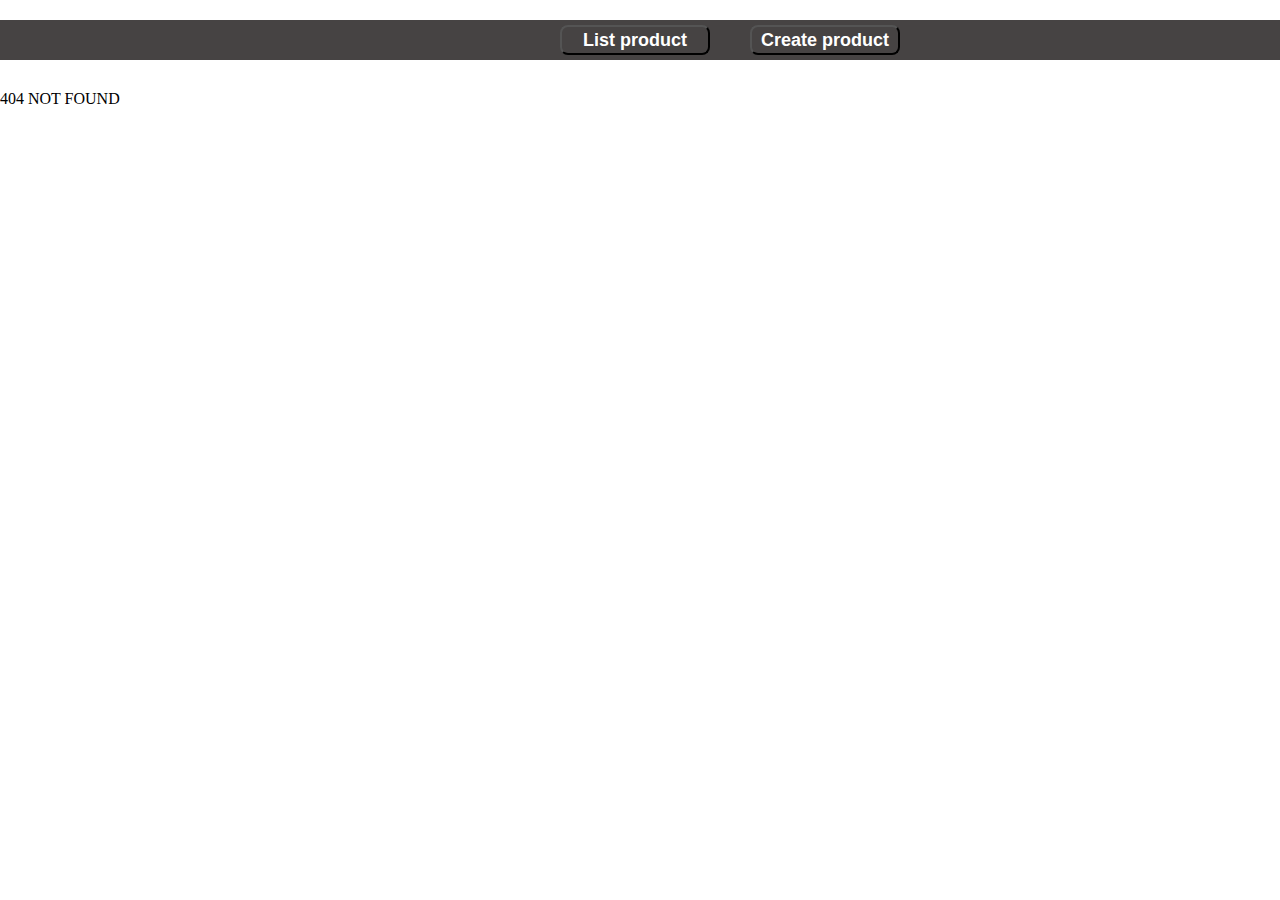
<file: index.html>
<!DOCTYPE html>
<html lang="en">
<head>
    <meta charset="UTF-8">
    <meta name="viewport" content="width=device-width, initial-scale=1.0">
    <title>Document</title>
    <link rel="stylesheet" href="style.css">
</head>
<body>
    <header class="head">
        <div class="head-btn">
            <a href=""><button class="list-btn">List product</button></a>
            <a href="./create.html"><button class="create-btn">Create product</button></a>    
        </div>
    </header>

    <div class="result"></div>

    <script src="index.js"></script>
</body>
</html>
</file>
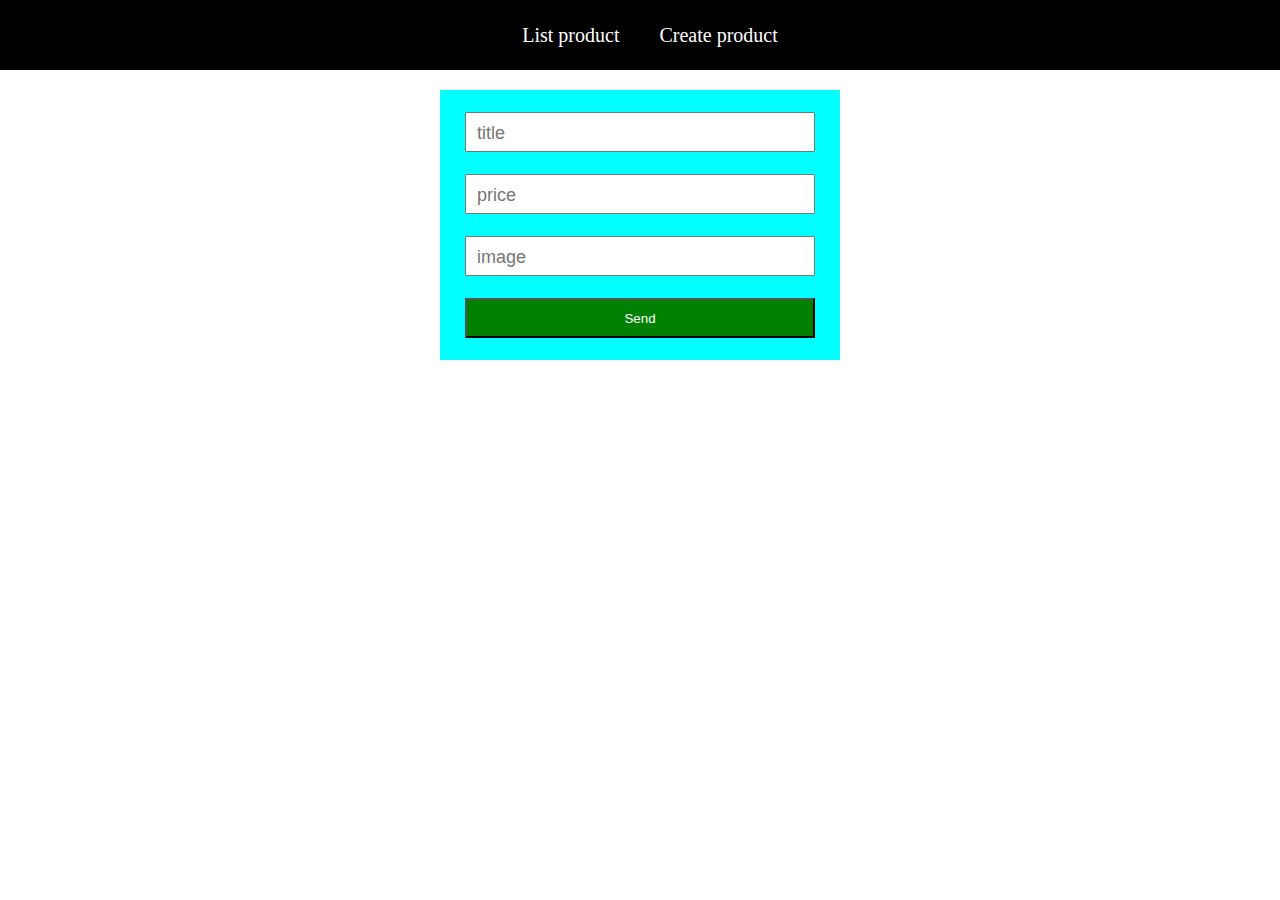
<file: create.html>
<!DOCTYPE html>
<html lang="en">
<head>
    <meta charset="UTF-8">
    <meta name="viewport" content="width=device-width, initial-scale=1.0">
    <title>Document</title>
    <link rel="stylesheet" href="style.css">
</head>
<body>
    <header class="header"> 
    <a href="index.html">List product</a>
 <a href="create.html">Create product</a>
</header> 
<div class="border">
<input class="input" type="text" placeholder="title">
<input class="input" type="text" placeholder="price">
<input class="input" type="text" placeholder="image">
<button class="btn1">Send</button>
</div>


<script src="index.js"></script>
</body>
</html>
</file>
<file: style.css>
*{
    margin: 0;
    padding: 0;
    box-sizing: border-box;
}

.head{
    width: 1440px;
    height: 40px;
    background-color: #464343;
    margin: 20px auto;
}
.head-btn{
    display: flex;
    justify-content: center;
    align-items: center;
    gap: 20px;
}
.head-btn button{
    width: 150px;
    height: 30px;
    border-radius: 8px;
    background-color: #464343;
    color: white;
    font-size: 18px;
    font-weight: 700;

    margin-top: 5px;
}
.head-btn button:hover{
    background-color: #948f8f;
}

.result{
    width: 1440px;
    margin: 30px auto;

    display: flex;
    flex-wrap: wrap;
    justify-content: space-between;
    gap: 20px;
}

.card {
    width: 300px;
    border-radius: 15px;
    box-shadow: 0 4px 16px #888;
    transition: all 0.3s ease;
}
.card:hover{
    transform: scale(0.97);
}

.card img{
    width: 100%;
    height: 270px;
    border-radius: 17px;
    padding: 10px;
}
.name{
    display: flex;
    justify-content: space-between;
    align-items: center;
    padding: 3px 20px;
}
.name h2{
    font-size: 18px;
    font-weight: 600;
}
.price{
    font-size: 16px;
    font-weight: 500;
}

.btns{
    display: flex;
    justify-content: space-between;
    align-items: center;
    padding: 10px;
}
.btn-1{
    width: 130px;
    height: 40px;
    border-radius: 8px;
    border: none;
    background-color: green;

    font-size: 18px;
    font-weight: 700;
    color: white;

    cursor: pointer;
    transition: all 0.3s ease;
}
.btn-1:hover{
    transform: scale(1.02);
    background-color: #888;
    border-radius: 13px;
}
.btn-2{
    width: 130px;
    height: 40px;
    border-radius: 8px;
    border: none;
    background-color: red;

    font-size: 18px;
    font-weight: 700;
    color: white;

    cursor: pointer;
    transition: all 0.5s ease;
}
.btn-2:hover{
    transform: scale(1.02);
    background-color: #888;
    border-radius: 13px;
}

/* ========================= */

.header{
    width: 100%;
    height: 70px;
    background-color: black;
    display: flex;
    justify-content: start;
    align-items: center;
    gap: 30px;
   
    display: flex;
    justify-content: center;
    align-items: center;
    gap: 20px;
}
a{
    color: white;
    font-size: 20px;
    margin-left: 20px;
    text-decoration: none;
}
.border{
    width: 400px;
    height: 270px;
    background-color: aqua;
    margin: 0 auto;
    margin-top: 20px;
    display: flex;
    flex-direction: column;
    justify-content: space-evenly;
    align-items: center;
}
.input{
    width: 350px;
    height: 40px;
}
.btn1{
     width: 350px;
    height: 40px;
    background-color: green;
    color: white;
    cursor: pointer;
}
.btn1:hover{
    background-color: blue;
    color: white;
}
input::placeholder{
    font-size: large;
    padding-left: 10px;
}
input{
    font-size: 20px;
}
</file>
